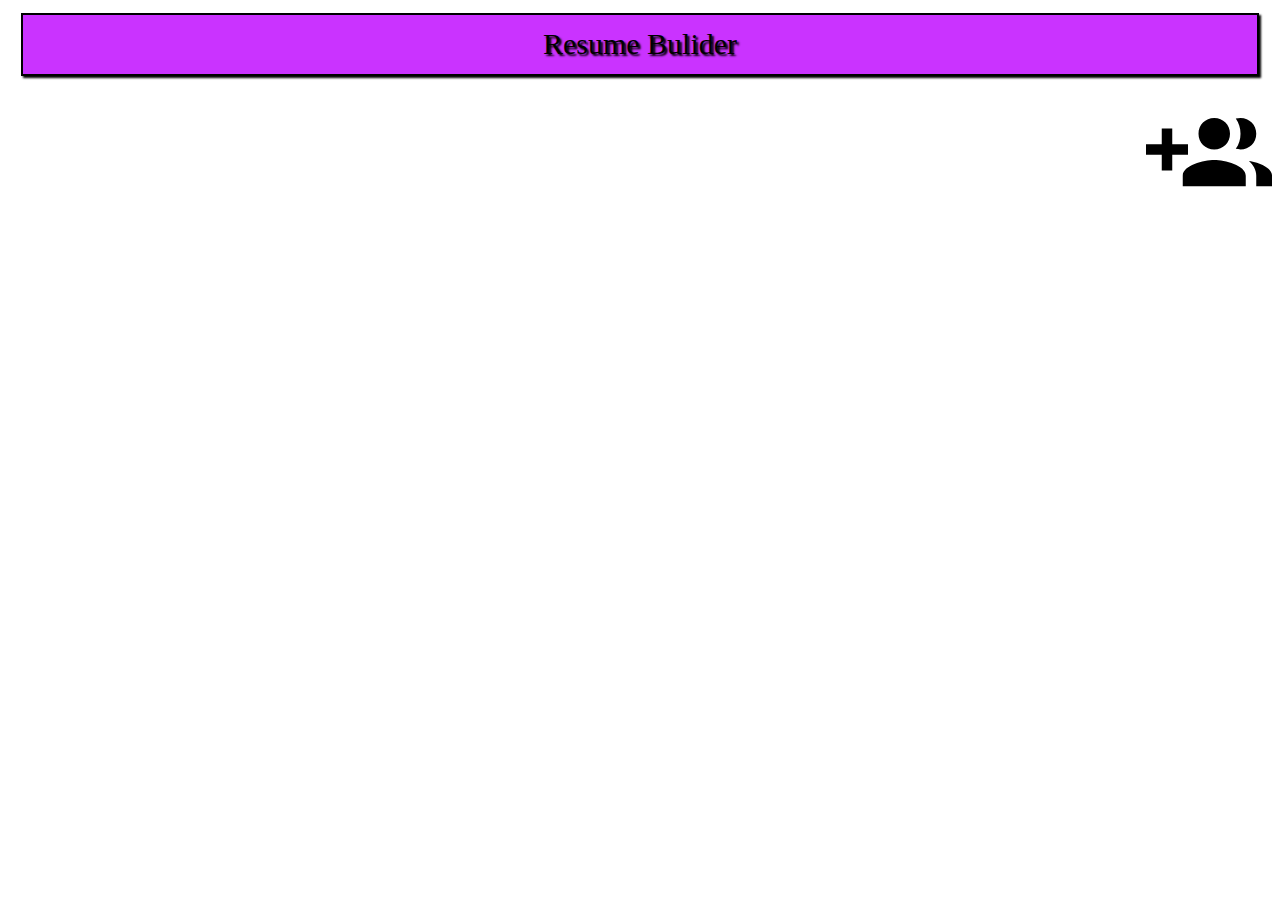
<file: index.html>
<!DOCTYPE html>
<html lang="en" dir="ltr">
  <head>
    <meta charset="utf-8">
    <title>Resume</title>
    <meta name="viewport" content="width=device-width,initial-scale=1.0">
    <link rel="apple-touch-icon" sizes="57x57" href="./icons/apple-icon-57x57.png">
<link rel="apple-touch-icon" sizes="60x60" href="./icons/apple-icon-60x60.png">
<link rel="apple-touch-icon" sizes="72x72" href="./icons/apple-icon-72x72.png">
<link rel="apple-touch-icon" sizes="76x76" href="./icons/apple-icon-76x76.png">
<link rel="apple-touch-icon" sizes="114x114" href="./icons/apple-icon-114x114.png">
<link rel="apple-touch-icon" sizes="120x120" href="./icons/apple-icon-120x120.png">
<link rel="apple-touch-icon" sizes="144x144" href="./icons/apple-icon-144x144.png">
<link rel="apple-touch-icon" sizes="152x152" href="./icons/apple-icon-152x152.png">
<link rel="apple-touch-icon" sizes="180x180" href="./icons/apple-icon-180x180.png">
<link rel="icon" type="image/png" sizes="192x192"  href="./icons/android-icon-192x192.png">
<link rel="icon" type="image/png" sizes="32x32" href="./icons/favicon-32x32.png">
<link rel="icon" type="image/png" sizes="96x96" href="./icons/favicon-96x96.png">
<link rel="icon" type="image/png" sizes="16x16" href="./icons/favicon-16x16.png">
<link rel="manifest" href="./icons/manifest.json">
<meta name="msapplication-TileColor" content="#ffffff">
<meta name="msapplication-TileImage" content="/ms-icon-144x144.png">
<meta name="theme-color" content="#ffffff">
    <style>
      header{
        background-color: #CA33FF;
        padding: 1%;
        margin: 1%;
        border: 2px solid black;
        text-align: center;
        text-shadow: 2px 2px 2px black;
        font-size: 30px;
        box-shadow: 2px 2px 2px black;
      }
      a img{
        width: 10%;
        display:block;
        margin-left:auto;
      }
      .child img{
        width: 70%;
        display: block;
        margin-left: auto;
        margin-right: auto;
      }
      .child{
        border: 2px solid #ddd;
        width: 20%;
        padding: 1%;
        margin:1%;
        text-align: center;
        border-radius: 10%;
      }
      .parent{
        display: flex;
        flex-direction: row;
      }
      h2,a{
        font-size: 30px;
        color: black;
        word-wrap: break-word;
      }
      @media only screen and (min-width: 320px) and (max-width: 480px) {
        header{
          background-color: #CA33FF;
          padding: 1%;
          margin: 1%;
          border: 2px solid black;
          text-align: center;
          text-shadow: 2px 2px 2px black;
          font-size: 30px;
          box-shadow: 2px 2px 2px black;
        }
        a img{
          width: 10%;
          height: 10%;
          display:block;
          margin-left:auto;
          margin-right:auto;
        }
        .child img{
          width: 70%;
          display: block;
          margin-left: auto;
          margin-right: auto;
        }
        .child{
          border: 2px solid #ddd;
          width: 90%;
          padding: 1%;
          background-color: #CA33FF;
          margin:1%;
          text-align: center;
          border-radius: 10%;
        }
        .parent{
          display: flex;
          flex-direction: column;
        }
        h2,a{
          font-size: 25px;
          color: black;
        }
      }
      @media only screen and (min-width: 481px) and (max-width: 769px){
        header{
          background-color:#CA33FF;
          padding: 1%;
          margin: 1%;
          border: 2px solid black;
          text-align: center;
          text-shadow: 2px 2px 2px black;
          font-size: 30px;
          box-shadow: 2px 2px 2px black;
        }
        a img{
          width: 10%;
          height: 10%;
          display:block;
          margin-left:auto;
          margin-right:auto;
        }
        .child img{
          width: 70%;
          display: block;
          margin-left: auto;
          margin-right: auto;
        }
        .child{
          border: 2px solid #ddd;
          width: 25%;
          padding: 1%;
          background-color:#CA33FF;
          margin:1%;
          text-align: center;
          border-radius: 10%;
        }
        .parent{
          display: flex;
          flex-wrap: wrap;
        }
        h2,a{
          font-size: 30px;
          color: black;
        }
      }
      @media only screen and (min-width: 769px) and (max-width: 1024px){
        header{
          background-color: #CA33FF;
          padding: 1%;
          margin: 1%;
          border: 2px solid black;
          text-align: center;
          text-shadow: 2px 2px 2px black;
          font-size: 30px;
          box-shadow: 2px 2px 2px black;
        }
        a img{
          width: 10%;
          height: 10%;
          display:block;
          margin-left:auto;
          margin-right:auto;
        }
        .child img{
          width: 70%;
          height: 10%;
          display: block;
          margin-left: auto;
          margin-right: auto;
        }
        .child{
          border: 2px solid #ddd;
          width: 20%;
          padding: 1%;
          margin:1%;
          background-color: #CA33FF;
          text-align: center;
          border-radius: 10%;
        }
        .parent{
          display: flex;
          flex-wrap: wrap;
        }
        h2,a{
          font-size: 30px;
          color: black;
        }
      }
    </style>
  </head>
  <body>
    <header>
      Resume Bulider
    </header>
    <a href="create.html"><img src="add.svg" alt="display picture"></a>
    <div class="parent">
    </div>
      <script type="text/javascript" src="get.js">

      </script>
  </body>
</html>
<script>
if('serviceWorker' in navigator){
  navigator.serviceWorker.register('/sw.js',{scope:'/'})
  .then(function(reg) {
  console.log("Registration Successfull"+reg.scope);
}).catch(function(error){
  console.log("Registration failed"+error);
});
}

</script>
</file>
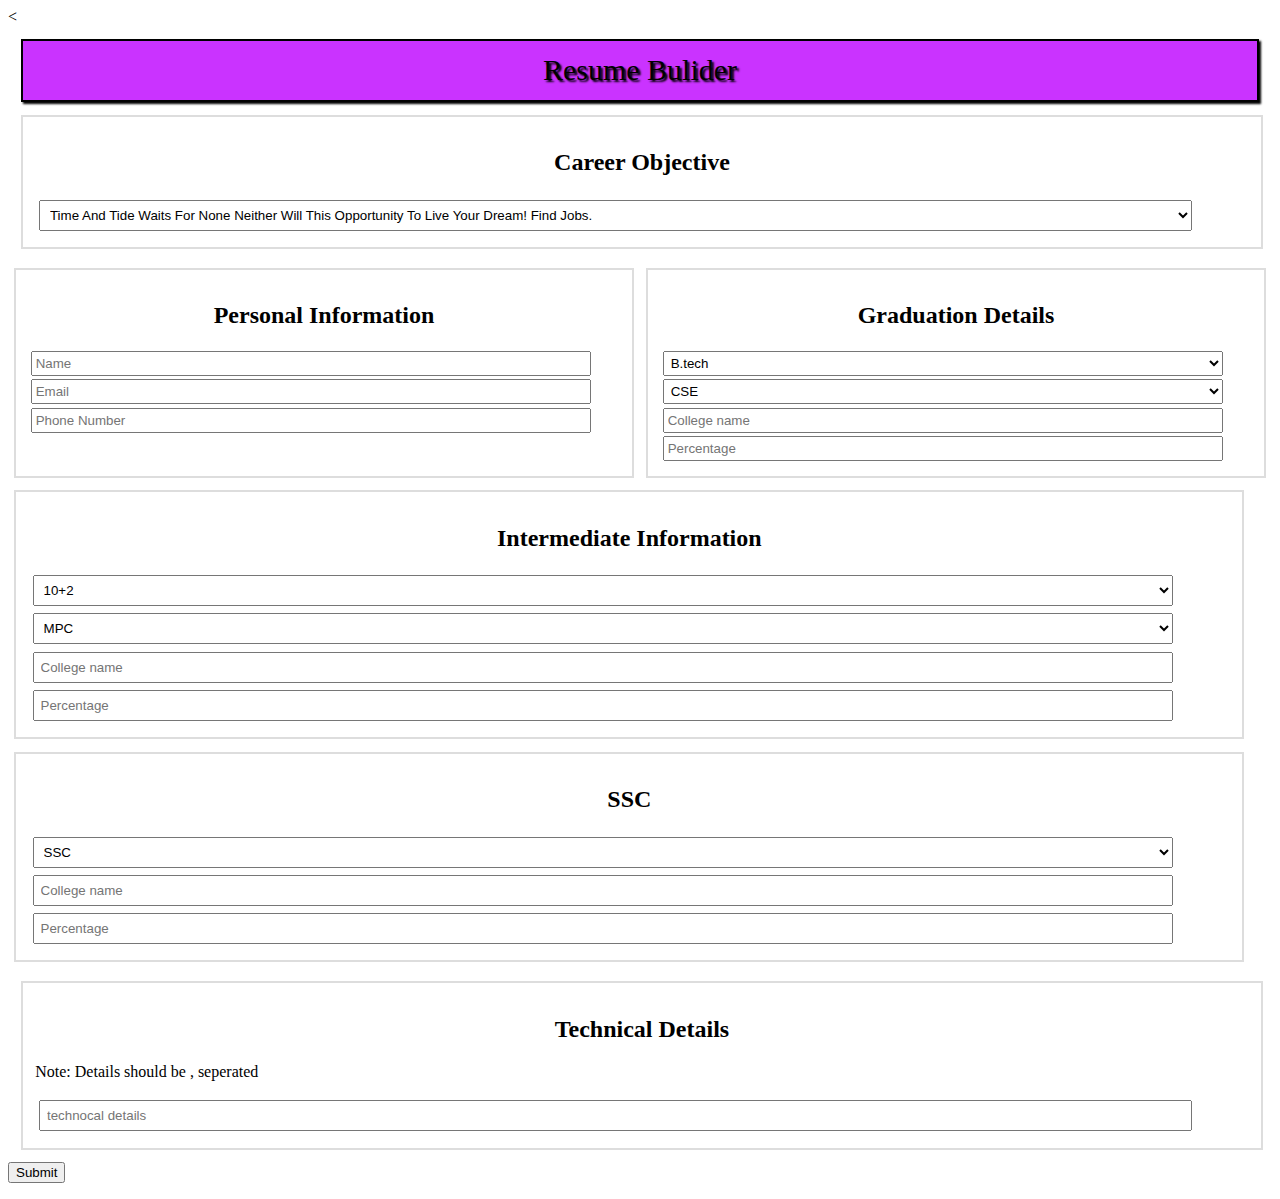
<file: create.html>
<<!DOCTYPE html>
<html lang="en" dir="ltr">
  <head>
    <meta charset="utf-8">
    <title>Resume Bulider</title>
    <meta name="viewport" content="width=device-width,initial-scale=1.0">
    <link rel="stylesheet" href="create.css">
  </head>
  <body>
  <header>
    Resume Bulider
  </header>
  <article>
    <form>
      <section>
        <h2>Career Objective</h2>
        <select id="career">
          <option select="selected" disabled>Select your Career Objective</option>
          <option>Time And Tide Waits For None Neither Will This Opportunity To Live Your Dream! Find Jobs.</option>
          <option>Time And Tide</option>
          <option>This Opportunity To Live Your Dream! Find Jobs.</option>
        </select>
      </section>
      <div class="parent">
        <section>
          <h2>Personal Information</h2>
          <input type="text" id="name" placeholder="Name" required><br>
          <input type="email" id="email" placeholder="Email" required><br>
          <input type="number" id="number" placeholder="Phone Number" required>
        </section>
        <section>
          <h2>Graduation Details</h2>
          <select id="group1">
            <option>B.tech</option>
            <option>B.sc</option>
            <option>B.com</option>
            <option>B.E</option>
          </select><br>
          <select id="branch1">
            <option>CSE</option>
            <option>ECE</option>
            <option>EEE</option>
            <option>Mech</option>
          </select><br>
          <input type="text" id="college1" placeholder="College name" required><br>
          <input type="number" id="marks1" placeholder="Percentage" required>
        </section>
      </div>
      <div class="parent">
        <section>
          <h2>Intermediate Information</h2>
          <select id="group2">
            <option>10+2</option>
            <option>Diploma</option>
          </select><br>
          <select id="branch2">
            <option>MPC</option>
            <option>BIPC</option>
            <option>MEC</option>
            <option>CSE</option>
            <option>ECE</option>
            <option>EEE</option>
            <option>Mech</option>
          </select><br>
          <input type="text" id="college2" placeholder="College name" required><br>
          <input type="number" id="marks2" placeholder="Percentage" required>
        </section>
      </div>
      <div class="parent">
        <section>
          <h2>SSC</h2>
          <select id="group3">
            <option>SSC</option>
            <option>CBSE</option>
          </select><br>
          <input type="text" id="college3" placeholder="College name"><br>
          <input type="number" id="marks3" placeholder="Percentage">
        </section>
      </div>
      <section>
        <h2>Technical Details</h2>
        <p>Note: Details should be , seperated</p>
        <input type="text" id="tech" placeholder="technocal details">

      </section>
      <button type="button" onclick="addData()">Submit</button>
    </form>
  </article>
  <script type="text/javascript" src="main.js">

  </script>
  </body>
</html>
</file>
<file: create.css>
header{
  background-color: #CA33FF;
  padding: 1%;
  margin: 1%;
  border: 2px solid black;
  text-align: center;
  text-shadow: 2px 2px 2px black;
  font-size: 30px;
  box-shadow: 2px 2px 2px black;
}
.parent{
  display: flex;
  flex-direction: row;
}
.parent section{
  width: 95%;
  border: 2px solid #ddd;
  padding: 1%;
  margin: 0.5%;
}
section{
  width: 96%;
  border: 2px solid #ddd;
  padding: 1%;
  margin: 1%;
}
input,select{
  width: 95%;
  margin: 0.3%;
  padding: 0.5%;
}
h2{
  text-align: center;
}
img{
  width:20px;
}
@media only screen and (min-width:320px) and (max-width:480px) {
  header{
    background-color: #CA33FF;
    padding: 1%;
    margin: 1%;
    border: 2px solid black;
    text-align: center;
    text-shadow: 2px 2px 2px black;
    font-size: 30px;
    box-shadow: 2px 2px 2px black;
  }
  .parent{
    display: flex;
    flex-direction: column;
    flex-wrap: wrap;
  }
  .parent section{
    width: 95%;
    border: 2px solid #ddd;
    padding: 1%;
    margin: 0.5%;
    background-color: #CA33FF;
  }
  section{
    width: 96%;
    border: 2px solid #ddd;
    padding: 1%;
    margin: 1%;
    background-color: #CA33FF;
  }

  input,select{
    width: 95%;
    margin: 0.3%;
    padding: 0.5%;

  }
  h2{
    text-align: center;
  }
}
@media only screen and (min-width:481px) and (max-width:769px) {
  header{
    background-color: #CA33FF;
    padding: 1%;
    margin: 1%;
    border: 2px solid black;
    text-align: center;
    text-shadow: 2px 2px 2px black;
    font-size: 30px;
    box-shadow: 2px 2px 2px black;
  }
  .parent{
    display: flex;
    flex-direction: column;
    flex-wrap: wrap;
  }
  .parent section{
    width: 95%;
    border: 2px solid #ddd;
    padding: 1%;
    margin: 0.5%;
    background-color: #CA33FF;
  }
  section{
    width: 96%;
    border: 2px solid #ddd;
    padding: 1%;
    margin: 1%;
    background-color: #CA33FF;
  }

  input,select{
    width: 95%;
    margin: 0.3%;
    padding: 0.5%;

  }
  h2{
    text-align: center;
  }
}
@media only screen and (min-width:769px) and (max-width:1024px) {
  header{
    background-color: #CA33FF;
    padding: 1%;
    margin: 1%;
    border: 2px solid black;
    text-align: center;
    text-shadow: 2px 2px 2px black;
    font-size: 30px;
    box-shadow: 2px 2px 2px black;
  }
  .parent{
    display: flex;
    flex-direction: column;
    flex-wrap: wrap;
  }
  .parent section{
    width: 95%;
    border: 2px solid #ddd;
    padding: 1%;
    margin: 0.5%;
    background-color: #CA33FF;
  }
  section{
    width: 96%;
    border: 2px solid #ddd;
    padding: 1%;
    margin: 1%;
    background-color: #CA33FF;
  }

  input,select{
    width: 95%;
    margin: 0.3%;
    padding: 0.5%;

  }
  h2{
    text-align: center;
  }
}
</file>
